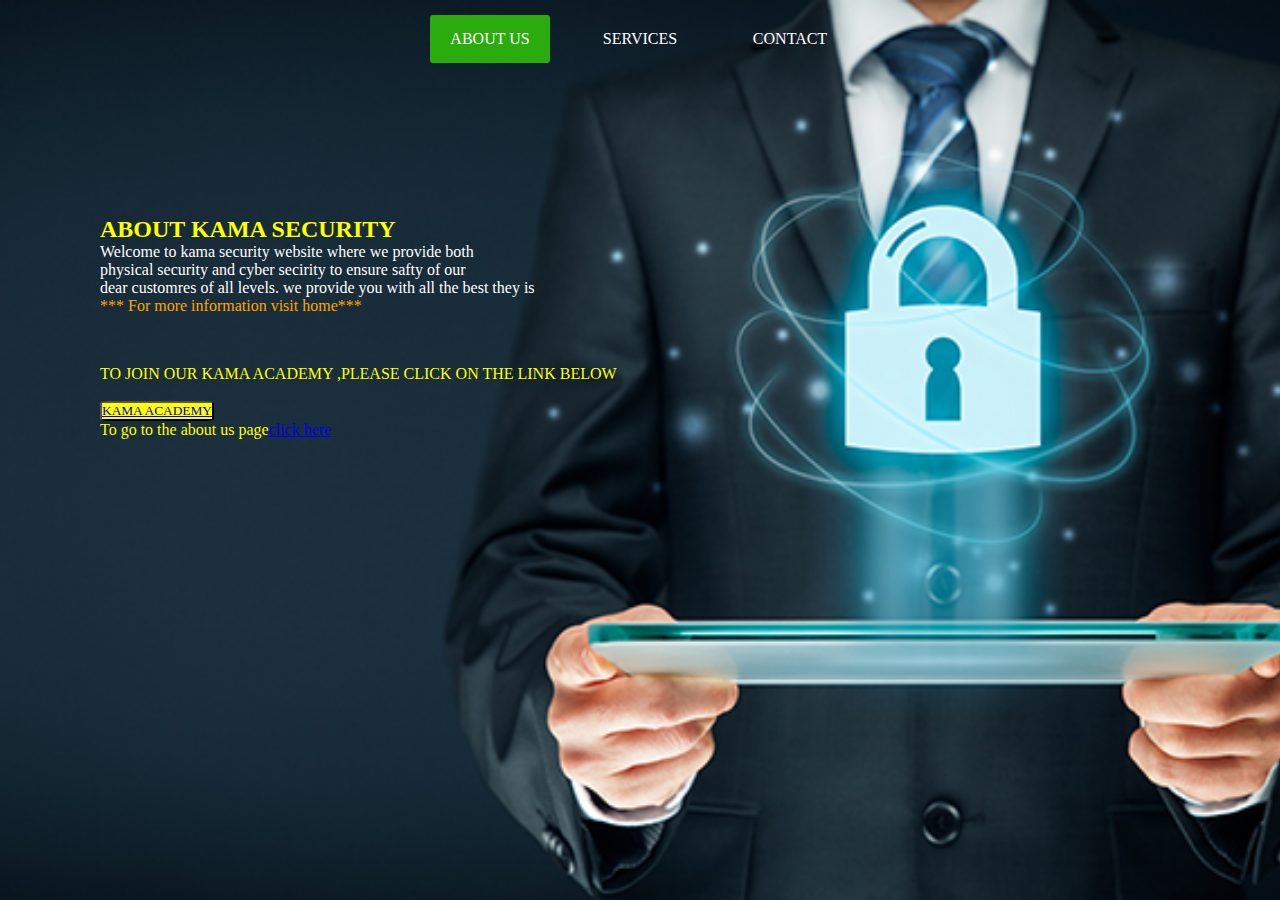
<file: index.html>
<html>
<head>
	<title>KAMA SECURITY WEBSITE</title>
	<link rel="stylesheet" type="text/css" href="style.css">
		
</head>
<body>

	<div class="main">
	
<ul>
				<li class="active" ><a href="about us.html" >ABOUT US</a></li>
				<li><a href="#" >SERVICES </a>
			<div class="sub-menu-1">
					<ul>
						<li><a href="#">Criminal record check</a></li>
					<li><a href="#" >Property identification</a></li>
					<li><a href="#" >Complaints</a></li>
					</ul>
				</div>
			</li>
				

					<li><a href="#" >CONTACT</a>
					<div class="sub-menu-1">
					<ul>
						<li class="hover-me"><a href="#">Mobile number</a>
							<div class="sub-menu-2">
								<ul><li><a href="#">0709397966</a></li></ul>
							</div>
						</li>

					</ul>
				</div>
			</li>
	

     </div>
   <!-- <img src="images11.jpg" id="pic" style="margin-left:300px"> -->
   <br>
   <div class="about">
	   <H2>ABOUT KAMA SECURITY</H2>
	   <p>Welcome to kama security website where we provide both <br/> 
		physical security and cyber secirity to ensure safty of our<br/> 
		dear customres of all levels. we provide you with all the best they is<br/> </p>
       <p><font color="orange" >*** For more information visit home*** </font></p>
   </div>
<div class="section">
   <p><font color="yellow" >TO JOIN OUR KAMA ACADEMY ,PLEASE CLICK ON THE LINK BELOW</font></p>
     <br>

	 <button ><a href="ACADEMY.html">KAMA ACADEMY</a></button>
    <!-- <p><font color="yellow" ><a href="ACADEMY.html">KAMA ACADEMY</a></font></p> -->
      <br>
      <p><font color="yellow" ><p align="bottom-right">To go to the about us page<a href="about us.html">click here</a></p> </font></p>

	</div>

    </body>
</html>
</file>
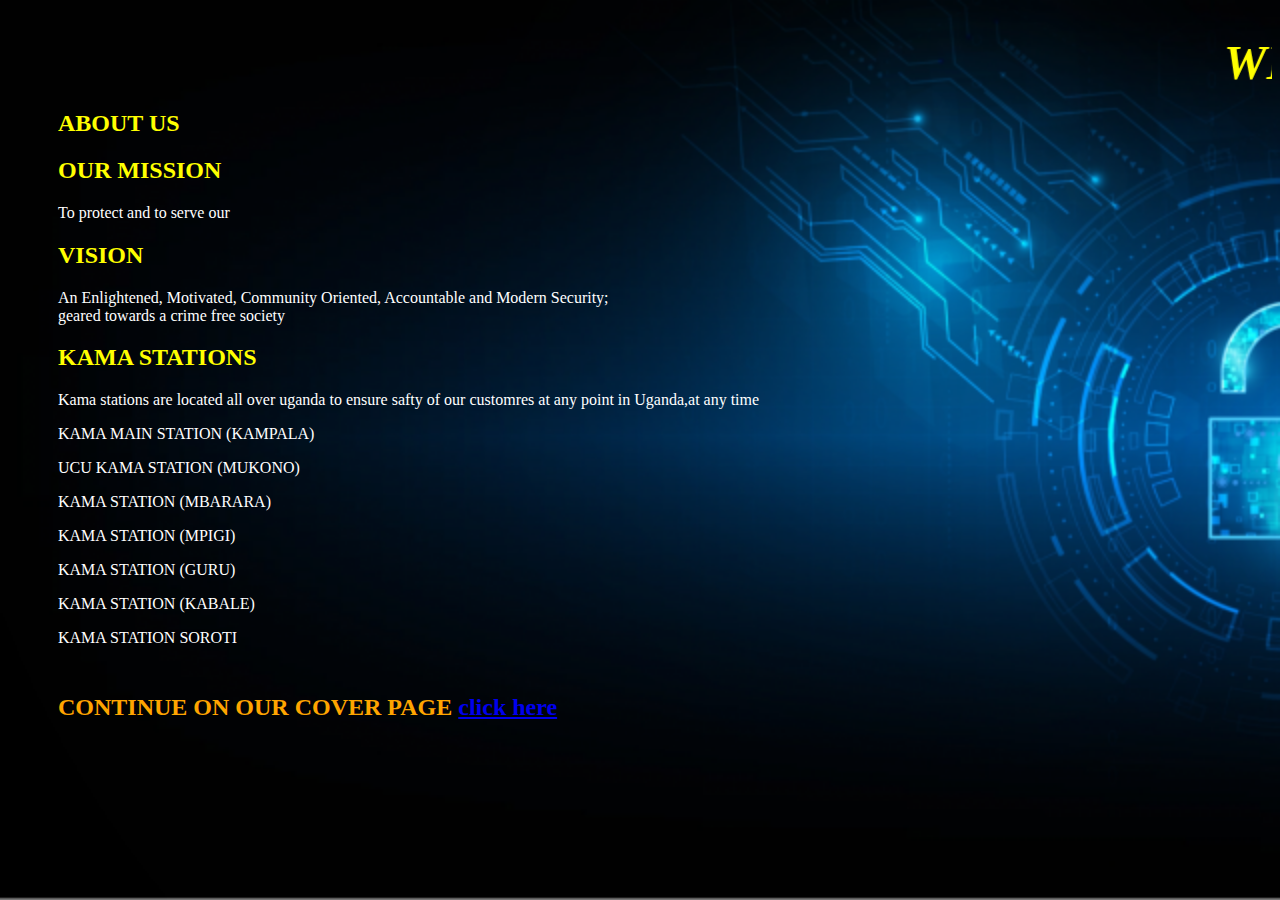
<file: about us.html>
<html>
<head>
	<title>KAMA SECURITY  WEBSITE</title>
</head>
<body>
<style>
body {
  background-image: url('add.png');
  background-repeat: no-repeat;
	background-size:cover ;
    
}
h2{
	color: yellow;
	margin-left: 50px;
	
}

p{
	color: #fff;
	margin-left: 50px;
	text-size-adjust: 20;
}
</style>


	<H2>
		<br>
		<marquee><font color="yellow" size="8"><i><b>WELCOME TO THE KAMA SECURITY WEBSITE</b></i></font></marquee>
		<br>
	</H2>
		
		      <div> <h2>ABOUT US</h2>
					<h2>OUR MISSION</h2>
				<P>To protect and to serve our </P>
						
				 <h2>VISION</h2>	
				   <p>An Enlightened, Motivated, Community Oriented, Accountable and Modern Security;<br>
					 geared towards a crime free society</p>
					
				 <H2>KAMA STATIONS</H2>
				            <P>Kama stations are located all over uganda to ensure safty of our customres at any point in Uganda,at any time</P>
							<P>KAMA MAIN STATION (KAMPALA)</P>
							<P>UCU KAMA STATION (MUKONO)</P>
                            <p>KAMA STATION (MBARARA)</p>
							<P>KAMA STATION (MPIGI)</P>
							<P>KAMA STATION (GURU)</P>
							<P>KAMA STATION (KABALE)</P>
							<P>KAMA STATION SOROTI</P>
              </div>
			  <h2>
				<br>
				
				<font color="orange" >CONTINUE ON OUR COVER PAGE <a href="index.html">click here</a> </font>
				<br>
			</h2>


</body>
</html>
</file>
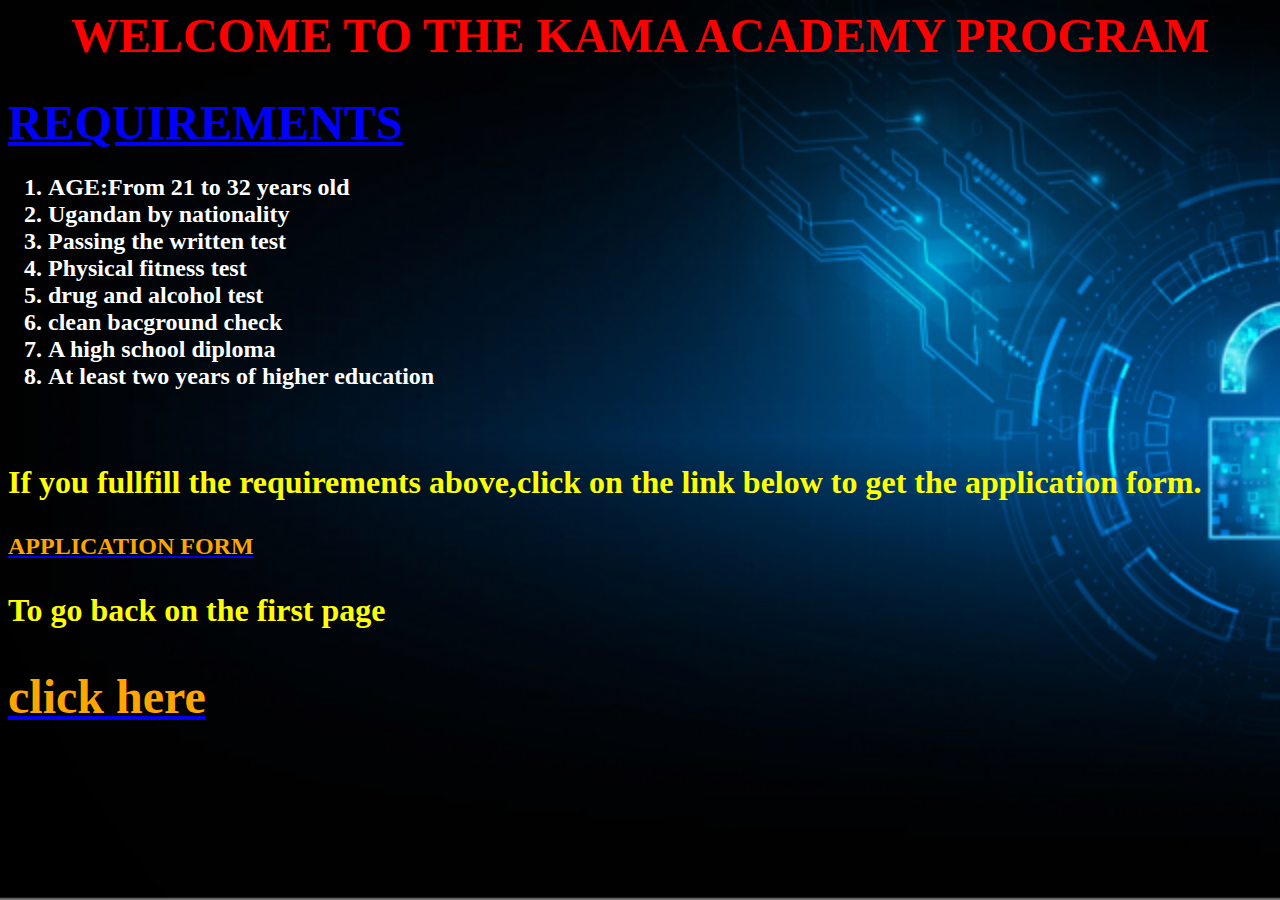
<file: ACADEMY.html>
<html>
<head>
	<title>KAMA SECURITY DEPARTMENT WEBSITE</title>
</head>
<body>
	<style>
body {
  background-image: url('add.png');
  background-repeat: no-repeat;
	background-size:cover ;
}
</style>


	<H1><font color="red" size="18"><p align="center"><b>WELCOME TO THE KAMA ACADEMY PROGRAM</font>
	 </H1>
	 <h2><font color="blue" size="12"><u>REQUIREMENTS</u>
	 </font>
	</h2>
	
	 	<font color="white" size="5" ><ol start="1">
	 		<li>AGE:From 21 to 32 years old </li>
	 		<li>Ugandan by nationality</li>
	 		<li>Passing the written test</li>
	 		<li>Physical fitness test</li>
	 		<li>drug and alcohol test</li>
	        <li>clean bacground check</li>
	        <li>A high school diploma </li>
	        <li>At least two years of higher education</li>
             </ol>
         </font><br></b></font>
          <h3><font color="yellow" size="6" ><p align="left" >If you fullfill the requirements above,click on the link below to get the application form.</p></font></h3>

         
         <h2><a href="APPLICATION-FORM.HTML"><font color="orange">APPLICATION FORM</font></a></h2>
         <h3><font color="yellow" size="6"><p align="left">To go back on the first page<h2><a href="index.html"><font color="orange">click here</font></a></h2></p></font></h3>



     </body>
     </html>
</file>
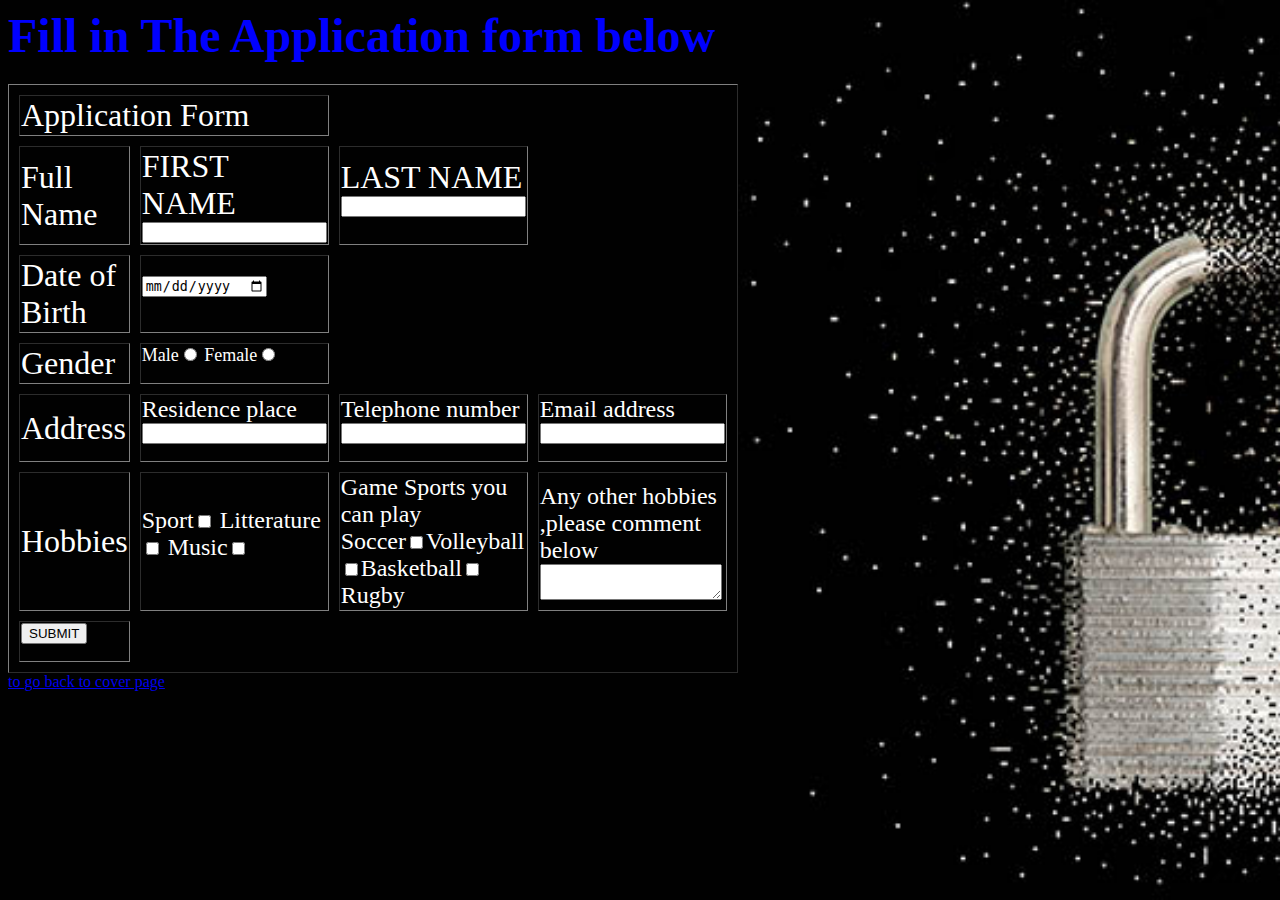
<file: APPLICATION-FORM.html>
<html>
<head>
	<title>KAMA SECURITY  WEBSITE</title>
</head>
<body>
	<style>
body {
  background-image: url('opp.jpg');
  background-repeat: no-repeat;
	background-size:cover ;
}
</style>
        <h1><font color="blue" size="12">Fill in The Application form below</h1>
   
    
    <table cellspacing="10" border="1" width ="50%" height="50%">
    <form  action="insert.php" method="post">
<tr>
	<td colspan="2"><font color="white" size="6"> Application Form</font></td>
</tr>
<tr>
<td> <font color="white" size="6">Full Name </font></td>
<td><form method="post"><font color="white" size="6">FIRST NAME</font><input type="text" name="first name"></form></td>
	<td><form method="post"><font color="white" size="6">LAST NAME</font><input type="text" name="Last name"></form></td>
</tr>
<tr>
<td><font color="white" size="6">Date of Birth</font></td>
<td> <form method="post"><font color="white" size="6"> </font><input type="Date" name="Date"></form></td></tr>
<tr>
<td><font color="white" size="6">Gender</font></td>
<td><form method="post"><font color="white" size="4">Male<input type="radio" name="g">
 Female<input type="radio" name="g" ></font></form>
</td>
</tr>
<tr>
<td><font color="white" size="6">Address</font></td>
<td><form method="post"><font color="white" size="5">Residence place</font><input type="text" name="residence"></form></td>
<td><form method="post"><font color="white" size="5">Telephone number</font><input type="text" name="telephone"></form></td>
<td><form method="post"><font color="white" size="5">Email address</font><input type="text" name="email"></form></td>
</tr>
<tr>
<td><font color="white" size="6">Hobbies</font></td>
<td><form method="post"><font color="white" size="5">Sport<input type="checkbox">
Litterature<input type="checkbox">
Music<input type="checkbox"></font></td>
<td><font color="white" size="5">Game Sports you can play<br><form method="post">Soccer<input type="checkbox">Volleyball<input type="checkbox">Basketball<input type="checkbox">Rugby</form></font></td></form></td>
<td><font color="white" size="5">Any other hobbies ,please comment below<textarea></textarea></font></td>
 <tr><td><form method="post" ><input type="submit" value="SUBMIT"></form></td></tr></form></table>
</font></h1>
<a href="index.html"> to go back to cover page</a> </body></html>
</file>
<file: style.css>
*
{
	margin: 0;
	box-sizing: border-box;
	padding: 0;
	font-family: Century Gothic;
}
 body
	{
		image-rendering: auto;
		border-image-slice:fill;
	background-image: url("cyberbg.jpg");
	background-repeat: no-repeat;
	background-size:cover ;
	

	background-position: center;
	font-family: sans-serif;
} 

.main
{

	text-align:center; 
}

.main ul
{
	display:inline-flex;
	list-style: none;
	color: #fff;
}
#pic{
	height:70%;
	width: 40%;
}
.main ul li
{
	width: 120px;
	margin: 15px;
	padding: 15px;
}
.main ul li a
{
	text-decoration: none;
	color: #fff;
}
.active,.main ul li:hover
{
	background: #2bab0d;
	border-radius:3px; 
}
.sub-menu-1  
{
	display: none;

}
.main ul li:hover .sub-menu-1 
{
	display:block; 
	position: absolute;
	background:rgb(0,100,0); 
	margin-top: 15px;
	margin-left: -15px;

}
.main ul li:hover .sub-menu-1 ul
{
	display: block;
	margin: 10px;
}
.main ul li:hover .sub-menu-1 ul li
{
	width: 150px;
	padding:10px;
	border-bottom: 1px dotted;
	background: transparent;
	border-radius: 0;
	text-align: left;
}
main ul li:hover .sub-menu-1 ul li:last-child
{
	border-bottom: none;
}
main ul li:hover .sub-menu-1 ul li a:hover
{
	color: #b2ff00;
}

.section{
	text-align: left;
	margin-left: 100px;
	margin-top: 50px;
}

.about{
	text-align: left;
	margin-left: 100px;
	margin-top: 120px;
	color: yellow
	;
}


button{
	background-color:yellow;
	border-radius: 10%;
}

p{
	color: #fff;

}
</file>
